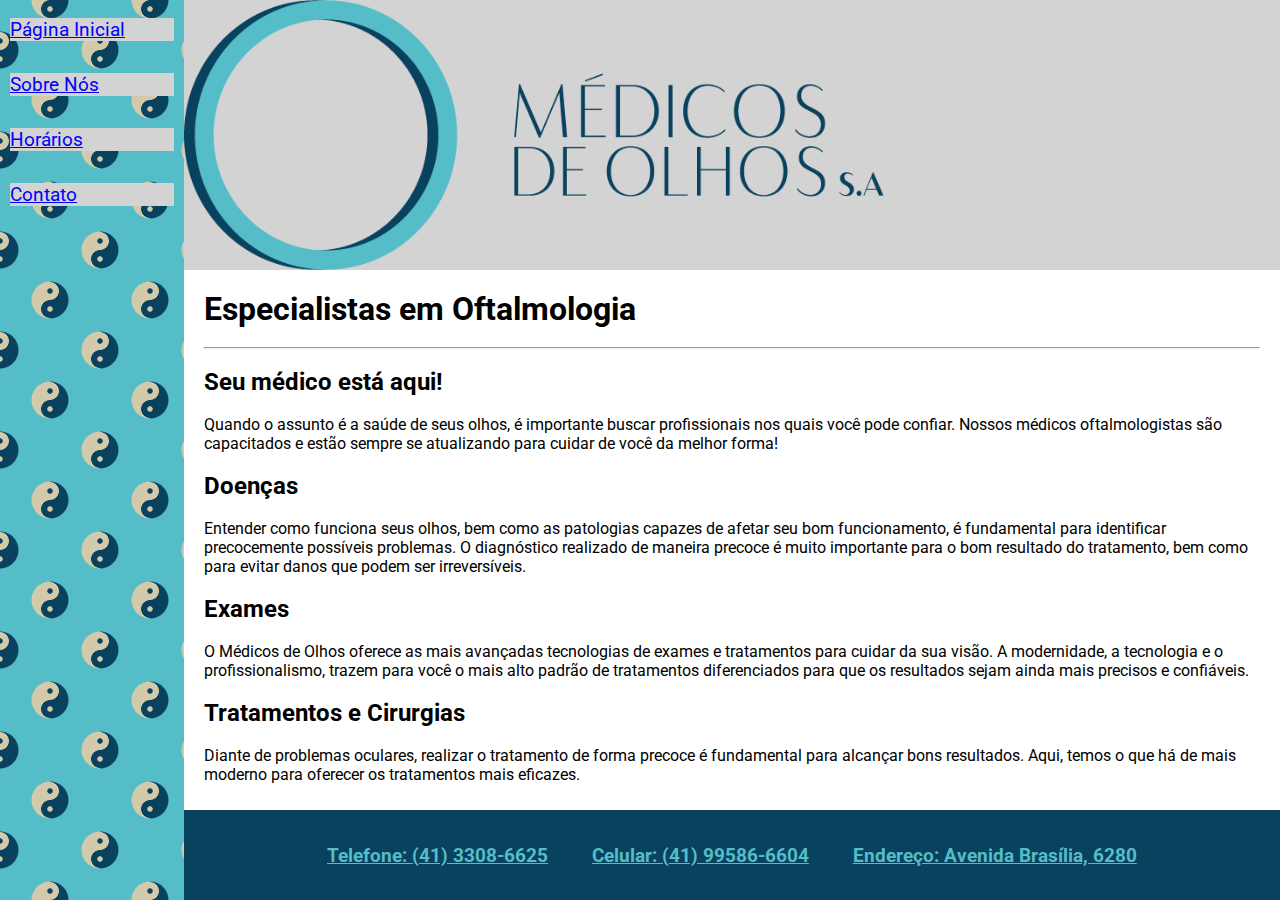
<file: index.html>
<!DOCTYPE html>
<html lang="pt-br">
<head>
    <meta charset="UTF-8">
    <meta http-equiv="X-UA-Compatible" content="IE=edge">
    <meta name="viewport" content="width=device-width, initial-scale=1.0">
    <title>Página Inicial</title>
    <link rel="stylesheet" href="./assets/css/style.css">
</head>
<body>
    <div class="wrapper">
        <div class="menu">
            <ul>
                <li><a style="color:blue" href="index.html" title="Página Inicial">Página Inicial</a></li>
                <li><a style="color:blue" href="about.html" title="Sobre Nós">Sobre Nós</a></li>
                <li><a style="color:blue" href="hours.html" title="Horários">Horários</a></li>
                <li><a style="color:blue" href="contact.html" title="Contato">Contato</a></li>
            </ul>
        </div>

        <div class="main">
            <div class="header">
                <img width="700vh" src="./assets/logos/logo-padrao-2.png" title="Médicos de Olhos S.A" alt="Logo da nossa empresa Médicos de Olhos S.A">
            </div>
    
            <div class="content">
                <h1>Especialistas em Oftalmologia</h1>
                <br>
                <hr>
                <br>
                <h2>Seu médico está aqui!</h2>
                <br>
                <p>
                    Quando o assunto é a saúde de seus olhos, 
                    é importante buscar profissionais nos quais você pode confiar. 
                    Nossos médicos oftalmologistas são capacitados e estão sempre se 
                    atualizando para cuidar de você da melhor forma!                    
                </p>
                <br>
                <h2>Doenças</h2>
                <br>
                <p>
                    Entender como funciona seus olhos, bem como as patologias capazes
                     de afetar seu bom funcionamento, é fundamental para identificar 
                     precocemente possíveis problemas. O diagnóstico realizado de maneira 
                     precoce é muito importante para o bom resultado do tratamento, 
                     bem como para evitar danos que podem ser irreversíveis.
                </p>
                <br>
                <h2>Exames</h2>
                <br>
                <p>O Médicos de Olhos oferece as mais avançadas tecnologias de exames e 
                    tratamentos para cuidar da sua visão. A modernidade, a tecnologia e 
                    o profissionalismo, trazem para você o mais alto padrão de tratamentos 
                    diferenciados para que os resultados sejam ainda mais precisos e 
                    confiáveis.
                </p>
                <br>
                <h2>Tratamentos e Cirurgias</h2>
                <br>
                <p>
                    Diante de problemas oculares, realizar o tratamento de forma precoce 
                    é fundamental para alcançar bons resultados. Aqui, temos o que há de 
                    mais moderno para oferecer os tratamentos mais eficazes.
                </p>
            </div>
    
            <div class="footer">
                <div class="footer-contact"><u><strong>Telefone: (41) 3308-6625</strong></u></li></div>
                <div class="footer-contact"><u><strong>Celular: (41) 99586-6604</strong></u></li></div>
                <div class="footer-contact"><strong><a target="_blank" style="color: #54bdc8" href="https://www.google.com/maps/place/M%C3%A9dicos+de+Olhos+-+Xaxim/@-25.493775,-49.2837593,16z/data=!4m5!3m4!1s0x0:0x2eaaa622a348f598!8m2!3d-25.4945594!4d-49.2818496">Endereço: Avenida Brasília, 6280</a></strong></li></div>
            </div>
        </div>
    </div>
</body>
</html>
</file>
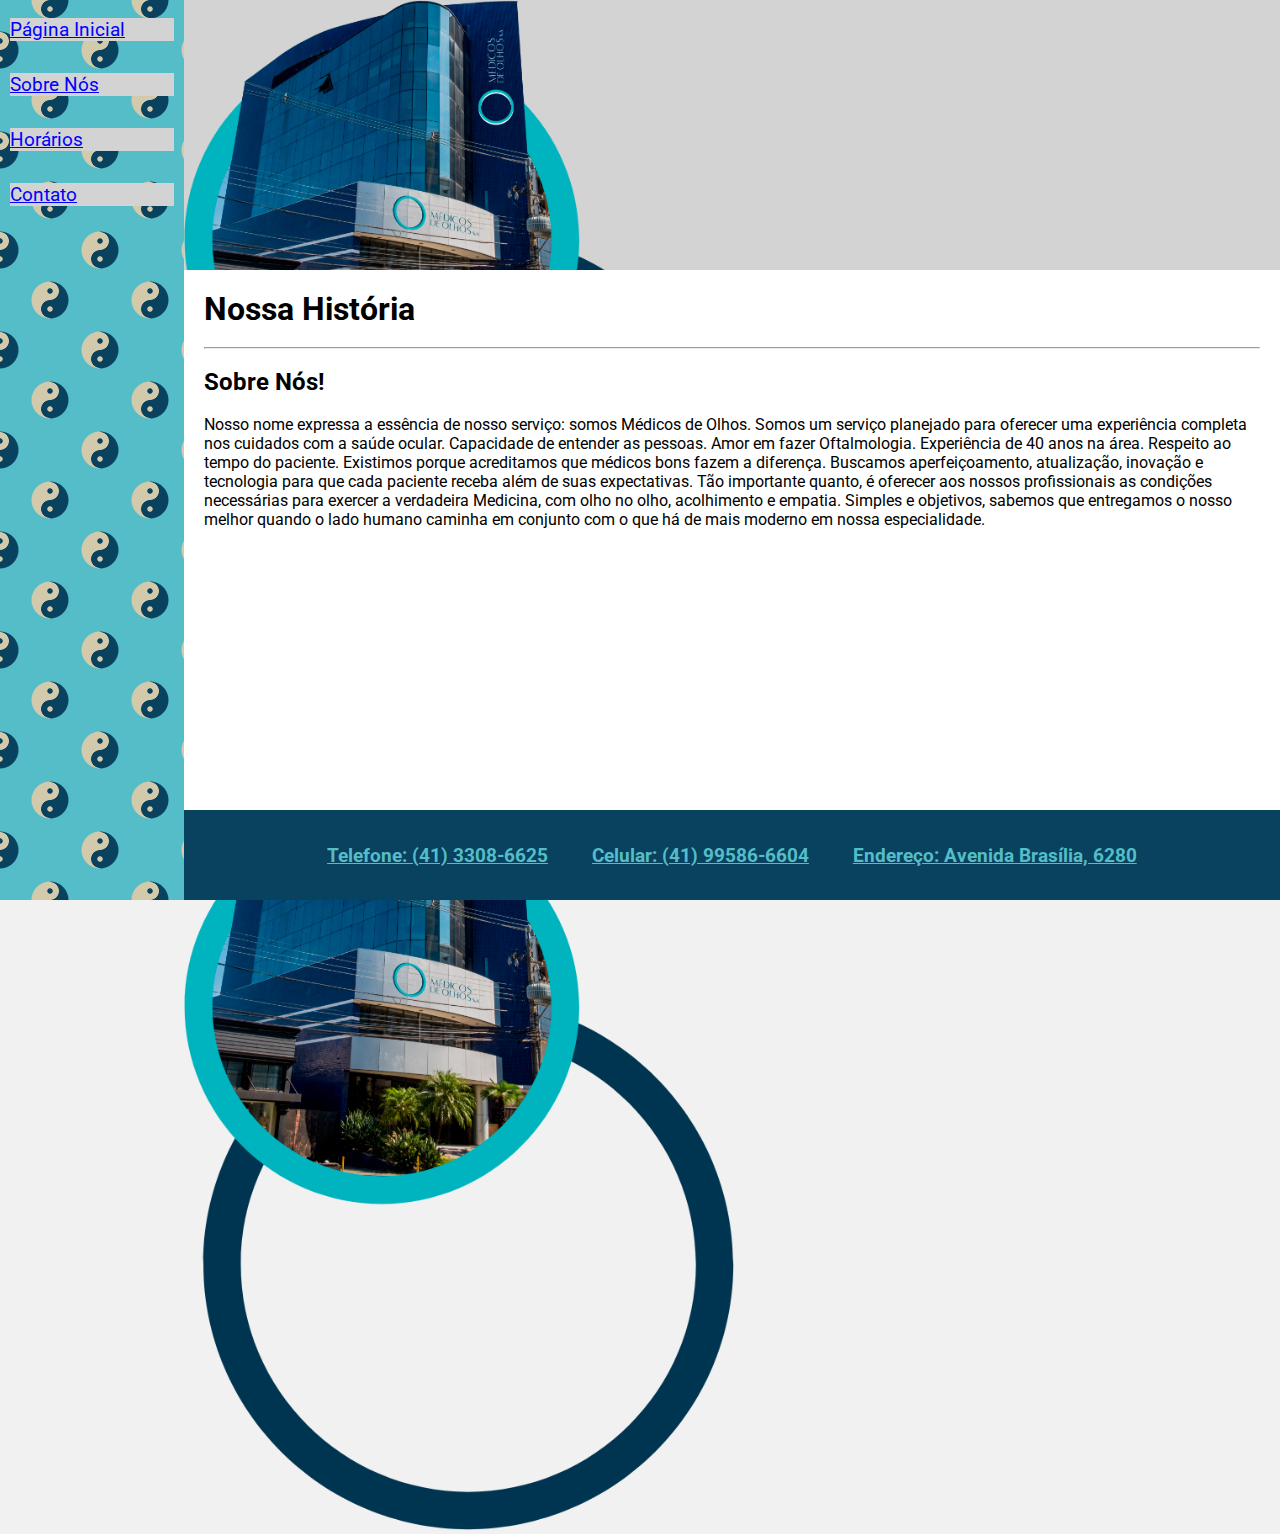
<file: about.html>
<!DOCTYPE html>
<html lang="pt-br">
<head>
    <meta charset="UTF-8">
    <meta http-equiv="X-UA-Compatible" content="IE=edge">
    <meta name="viewport" content="width=device-width, initial-scale=1.0">
    <title>Sobre Nós</title>
    <link rel="stylesheet" href="./assets/css/style.css">
</head>
<body>
    <div class="wrapper">
        <div class="menu">
            <ul>
                <li><a style="color:blue" href="index.html" title="Página Inicial">Página Inicial</a></li>
                <li><a style="color:blue" href="about.html" title="Sobre Nós">Sobre Nós</a></li>
                <li><a style="color:blue" href="hours.html" title="Horários">Horários</a></li>
                <li><a style="color:blue" href="contact.html" title="Contato">Contato</a></li>
            </ul>
        </div>

        <div class="main">
            <div class="header">
                <img width="550vh" src="./assets/logos/circle-bg-unidades.png" title="Médico de Olhos S.A" alt="Logo com uma de nossas unidades">
                <img width="550vh" src="./assets/logos/circle-bg-unidades.png" title="Médico de Olhos S.A">
            </div>
    
            <div class="content">
                <h1>Nossa História</h1>
                <br>
                <hr>
                <br>
                <h2>Sobre Nós!</h2>
                <br>
                <p>
                    Nosso nome expressa a essência de nosso serviço: somos Médicos de Olhos.
                     Somos um serviço planejado para oferecer uma experiência completa nos 
                     cuidados com a saúde ocular. Capacidade de entender as pessoas. 
                     Amor em fazer Oftalmologia. Experiência de 40 anos na área. 
                     Respeito ao tempo do paciente. Existimos porque acreditamos que 
                     médicos bons fazem a diferença. Buscamos aperfeiçoamento, atualização, 
                     inovação e tecnologia para que cada paciente receba além de suas 
                     expectativas. Tão importante quanto, é oferecer aos nossos 
                     profissionais as condições necessárias para exercer a verdadeira 
                     Medicina, com olho no olho, acolhimento e empatia. Simples e objetivos, 
                     sabemos que entregamos o nosso melhor quando o lado humano caminha 
                     em conjunto com o que há de mais moderno em nossa especialidade.
                </p>
            </div>
    
            <div class="footer">
                <div class="footer-contact"><u><strong>Telefone: (41) 3308-6625</strong></u></li></div>
                <div class="footer-contact"><u><strong>Celular: (41) 99586-6604</strong></u></li></div>
                <div class="footer-contact"><strong><a target="_blank" style="color: #54bdc8" href="https://www.google.com/maps/place/M%C3%A9dicos+de+Olhos+-+Xaxim/@-25.493775,-49.2837593,16z/data=!4m5!3m4!1s0x0:0x2eaaa622a348f598!8m2!3d-25.4945594!4d-49.2818496">Endereço: Avenida Brasília, 6280</a></strong></li></div>
            </div>
        </div>
    </div>
</body>
</html>
</file>
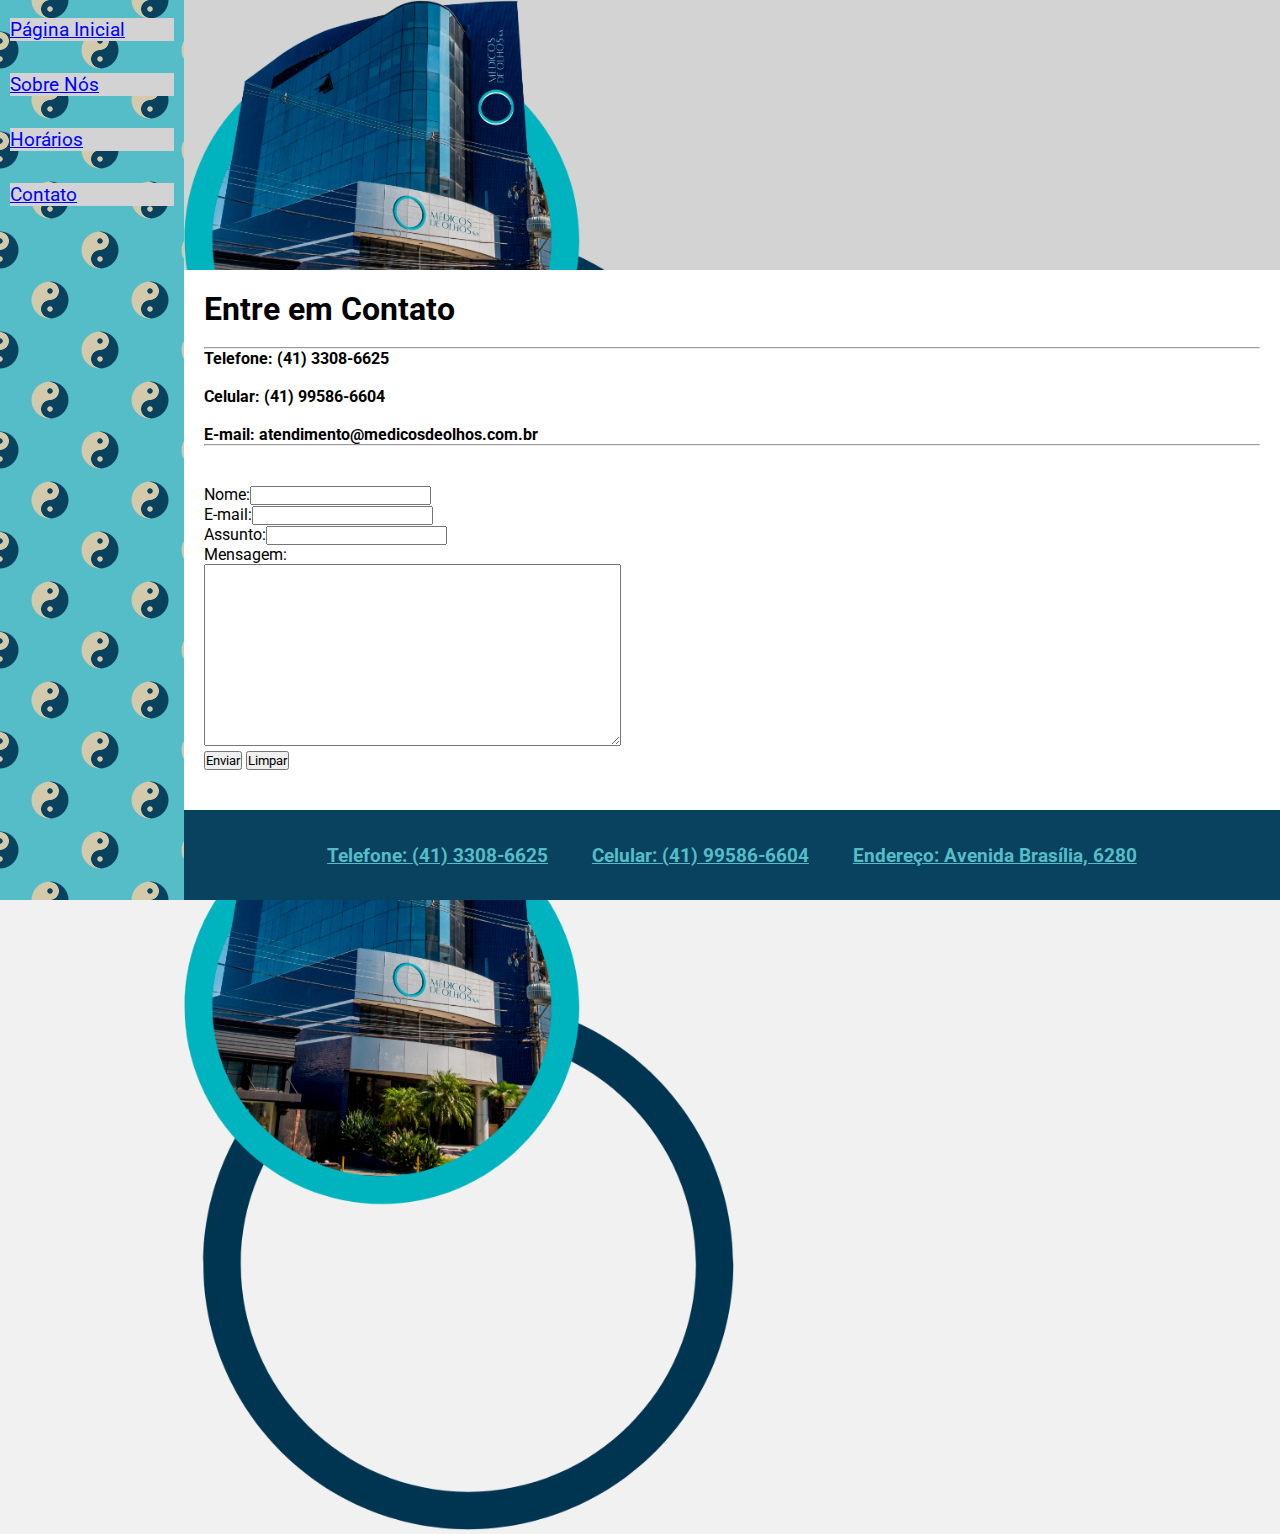
<file: contact.html>
<!DOCTYPE html>
<html lang="pt-br">
<head>
    <meta charset="UTF-8">
    <meta http-equiv="X-UA-Compatible" content="IE=edge">
    <meta name="viewport" content="width=device-width, initial-scale=1.0">
    <title>Contato</title>
    <link rel="stylesheet" href="./assets/css/style.css">
    <style>
        .forms, .maps {
            display: inline-block;
        }
        .maps {
            margin-left: 10vw;
        }
    </style>
</head>
<body>
    <div class="wrapper">
        <div class="menu">
            <ul>
                <li><a style="color:blue" href="index.html" title="Página Inicial">Página Inicial</a></li>
                <li><a style="color:blue" href="about.html" title="Sobre Nós">Sobre Nós</a></li>
                <li><a style="color:blue" href="hours.html" title="Horários">Horários</a></li>
                <li><a style="color:blue" href="contact.html" title="Contato">Contato</a></li>
            </ul>
        </div>

        <div class="main">
            <div class="header">
                <img width="550vh" src="./assets/logos/circle-bg-unidades.png" title="Médico de Olhos S.A" alt="Logo com uma de nossas unidades">
                <img width="550vh" src="./assets/logos/circle-bg-unidades.png" title="Médico de Olhos S.A">
            </div>
    
            <div class="content">
                <h1>Entre em Contato</h1>
                <br>
                <hr>
                <b><p>Telefone: (41) 3308-6625</p>
                <br>
                <p>Celular: (41) 99586-6604</p>
                <br>
                <p>E-mail: atendimento@medicosdeolhos.com.br</p></b>
                <hr>
                <br>
                <div class="forms">
                <form name="enter-contact" method="post" target="_blank" autocomplete="off" onsubmit="alert('Formulário enviado!')">
                    <label>Nome:</label><input type="text" name="name"><br>
                    <label>E-mail:</label><input type="email"><br>
                    <label>Assunto:</label><input type="text" name="subject"><br>
                    <label>Mensagem:</label><br>
                    <textarea rows="12" cols="50"></textarea><br>
                    <button type="submit">Enviar</button> <button type="reset">Limpar</button>
                </form>
                </div>
                <div class="maps">
                <iframe src="https://www.google.com/maps/embed?pb=!1m14!1m8!1m3!1d7202.675800403103!2d-49.2837593!3d-25.493775!3m2!1i1024!2i768!4f13.1!3m3!1m2!1s0x0%3A0x2eaaa622a348f598!2sM%C3%A9dicos%20de%20Olhos%20-%20Xaxim!5e0!3m2!1spt-PT!2sbr!4v1669936934282!5m2!1spt-PT!2sbr" width="400" height="300" style="border:0;" allowfullscreen="" loading="lazy" referrerpolicy="no-referrer-when-downgrade"></iframe>
                </div>
            </div>
    
            <div class="footer">
                <div class="footer-contact"><u><strong>Telefone: (41) 3308-6625</strong></u></li></div>
                <div class="footer-contact"><u><strong>Celular: (41) 99586-6604</strong></u></li></div>
                <div class="footer-contact"><strong><a target="_blank" style="color: #54bdc8" href="https://www.google.com/maps/place/M%C3%A9dicos+de+Olhos+-+Xaxim/@-25.493775,-49.2837593,16z/data=!4m5!3m4!1s0x0:0x2eaaa622a348f598!8m2!3d-25.4945594!4d-49.2818496">Endereço: Avenida Brasília, 6280</a></strong></li></div>
            </div>
        </div>
    </div>
</body>
</html>
</file>
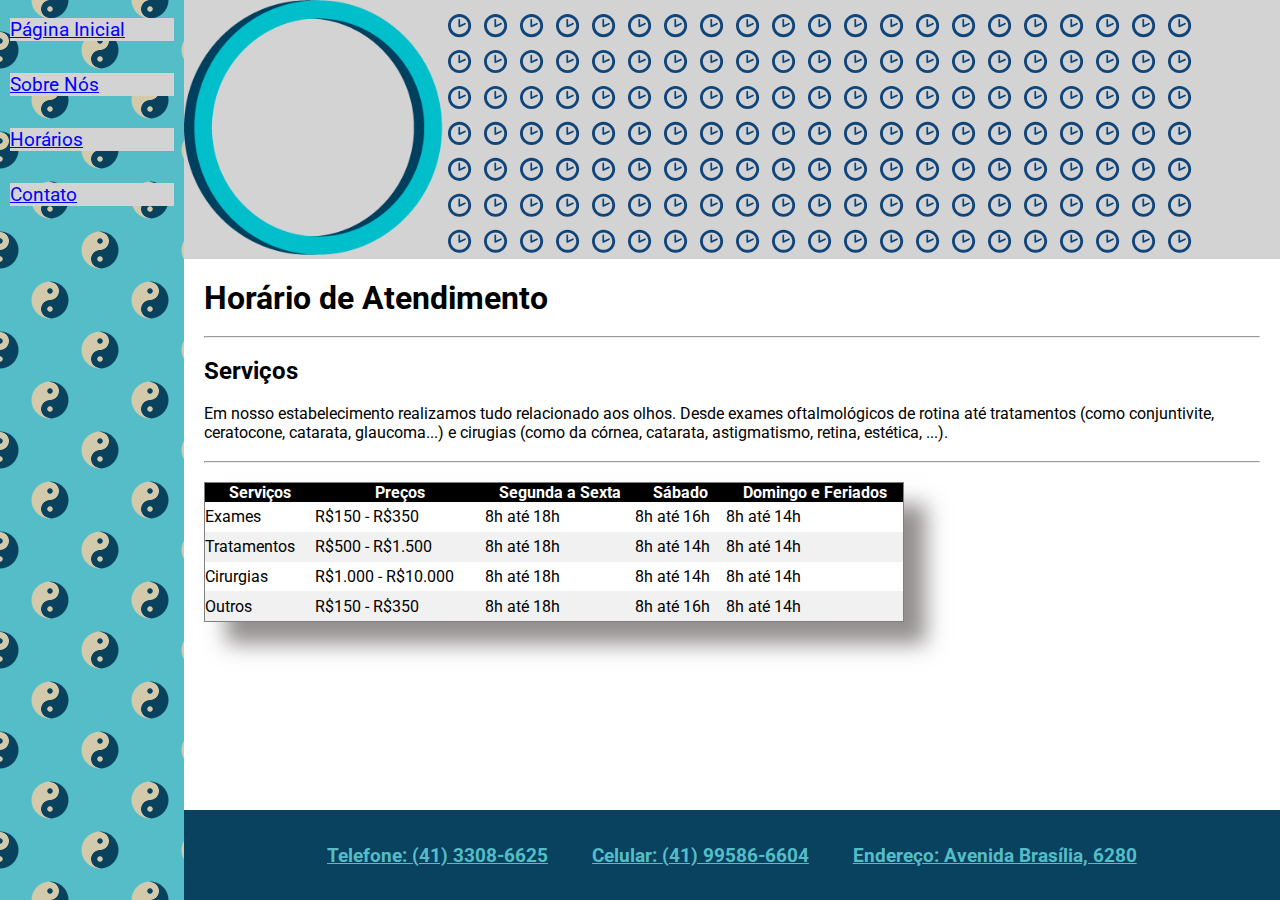
<file: hours.html>
<!DOCTYPE html>
<html lang="pt-br">
<head>
    <meta charset="UTF-8">
    <meta http-equiv="X-UA-Compatible" content="IE=edge">
    <meta name="viewport" content="width=device-width, initial-scale=1.0">
    <title>Horários de Atendimento</title>
    <link rel="stylesheet" href="./assets/css/style.css">
    <style>
        table {
            border: solid 1px gray;
            box-shadow: 22px 22px 20px 0px rgba(112,106,106,0.75);
            -webkit-box-shadow: 22px 22px 20px 0px rgba(112,106,106,0.75);
            -moz-box-shadow: 22px 22px 20px 0px rgba(112,106,106,0.75);
        }
        table thead th {
            background-color: black;
            color: white;
        }
        table tr:nth-child(even) {
            background-color: #f1f1f1;
        }
        table tr:hover td {
            background-color: #e9e9e9;
        }
    </style>
</head>
<body>
    <div class="wrapper">
        <div class="menu">
            <ul>
                <li><a style="color:blue" href="index.html" title="Página Inicial">Página Inicial</a></li>
                <li><a style="color:blue" href="about.html" title="Sobre Nós">Sobre Nós</a></li>
                <li><a style="color:blue" href="hours.html" title="Horários">Horários</a></li>
                <li><a style="color:blue" href="contact.html" title="Contato">Contato</a></li>
            </ul>
        </div>

        <div class="main">
            <div class="header">
                <img width="260vh" src="./assets/logos/logo.png" title="Médicos de Olhos S.A" alt="Logo sa nossa empresa Médicos de Olhos S.A">
                <img width="750vh" src="./assets/logos/Icon Grid.svg" title="Horário de Atendimento" alt="Logo com ícones de relógios analógicos">
            </div>
    
            <div class="content">
                <h1>Horário de Atendimento</h1>
                <br>
                <hr>
                <br>
                <h2>Serviços</h2>
                <br>
                <p>
                    Em nosso estabelecimento realizamos tudo relacionado aos olhos. 
                    Desde exames oftalmológicos de rotina até tratamentos (como 
                    conjuntivite, ceratocone, catarata, glaucoma...) e cirugias (como da 
                    córnea, catarata, astigmatismo, retina, estética, ...).
                </p>
                <br>
                <hr>
                <br>
                <table height="140" width="700" align="center" cellspadding="5" cellspacing="0">
                    <thead>
                        <tr>
                            <th title="Serviços">Serviços</th>
                            <th title="Preços">Preços</th>
                            <th title="Segunda a Sexta">Segunda a Sexta</th>
                            <th title="Sábado">Sábado</th>
                            <th title="Domingo e Feriados">Domingo e Feriados</th>
                        </tr>
                    </thead>
                    <tbody>
                        <tr id="1">
                            <td>Exames</td>
                            <td>R$150 - R$350</td>
                            <td>8h até 18h</td>
                            <td>8h até 16h</td>
                            <td>8h até 14h</td>
                        </tr>
                        <tr id="2">
                            <td>Tratamentos</td>
                            <td>R$500 - R$1.500</td>
                            <td>8h até 18h</td>
                            <td>8h até 14h</td>
                            <td>8h até 14h</td>
                        </tr>
                        <tr id="3">
                            <td>Cirurgias</td>
                            <td>R$1.000 - R$10.000</td>
                            <td>8h até 18h</td>
                            <td>8h até 14h</td>
                            <td>8h até 14h</td>
                        </tr>
                        <tr id="4">
                            <td>Outros</td>
                            <td>R$150 - R$350</td>
                            <td>8h até 18h</td>
                            <td>8h até 16h</td>
                            <td>8h até 14h</td>
                        </tr>
                    </tbody>
                </table>
            </div>
    
            <div class="footer">
                <div class="footer-contact"><u><strong>Telefone: (41) 3308-6625</strong></u></li></div>
                <div class="footer-contact"><u><strong>Celular: (41) 99586-6604</strong></u></li></div>
                <div class="footer-contact"><strong><a target="_blank" style="color: #54bdc8" href="https://www.google.com/maps/place/M%C3%A9dicos+de+Olhos+-+Xaxim/@-25.493775,-49.2837593,16z/data=!4m5!3m4!1s0x0:0x2eaaa622a348f598!8m2!3d-25.4945594!4d-49.2818496">Endereço: Avenida Brasília, 6280</a></strong></li></div>
            </div>
        </div>
    </div>
</body>
</html>
</file>
<file: assets/css/style.css>
@import url(./global.css);

* {
    padding: 0;
    margin: 0;
}
html, body {
    margin: 0;
}
body {
    background-color: #f1f1f1;
    display: flex;
    justify-content: center;
}

.wrapper {
    width: 100vw;
    height: 100vh;
    display: flex;
    background-color: white;
}
.main {
    display: flex;
    flex-flow: column;
    width: 87%;
}
.menu {
    width: 13%;
    height: 100;
    padding: 2vh 10px 0px;
    background:
    radial-gradient(circle at 50% 59%, #D2CAAB 3%, #09425e 4%, #09425e 11%, rgba(54,78,39,0) 12%, rgba(54,78,39,0)) 50px 0,
    radial-gradient(circle at 50% 41%, #09425e 3%, #D2CAAB 4%, #D2CAAB 11%, rgba(210,202,171,0) 12%, rgba(210,202,171,0)) 50px 0,
    radial-gradient(circle at 50% 59%, #D2CAAB 3%, #09425e 4%, #09425e 11%, rgba(54,78,39,0) 12%, rgba(54,78,39,0)) 0 50px,
    radial-gradient(circle at 50% 41%, #09425e 3%, #D2CAAB 4%, #D2CAAB 11%, rgba(210,202,171,0) 12%, rgba(210,202,171,0)) 0 50px,
    radial-gradient(circle at 100% 50%, #D2CAAB 16%, rgba(210,202,171,0) 17%),
    radial-gradient(circle at 0% 50%, #09425e 16%, rgba(54,78,39,0) 17%),
    radial-gradient(circle at 100% 50%, #D2CAAB 16%, rgba(210,202,171,0) 17%) 50px 50px,
    radial-gradient(circle at 0% 50%, #09425e 16%, rgba(54,78,39,0) 17%) 50px 50px;
    background-color: #54bdc8;
    background-size:100px 100px;
}
.menu ul li {
    list-style: none;
    margin-bottom: 2rem;
    background-color: lightgray;
    text-overflow: ellipsis;
}
.menu ul li a {
    font-size: 120%;
}
.header {
    height: 30%;
    background-color: lightgray;
    background-size: contain;
}
.content {
    background-color: white;
    height: 60%;
    padding: 20px;
}
.footer {
    background-color: #09425e;
    min-height: 10%;
    color: #54bdc8;
    display: flex;
    justify-content: center;
    align-items: center;
}
.footer-contact {
    display: inline;
    margin: 0px 2% 0px;
    font-size: 120%;
}
</file>
